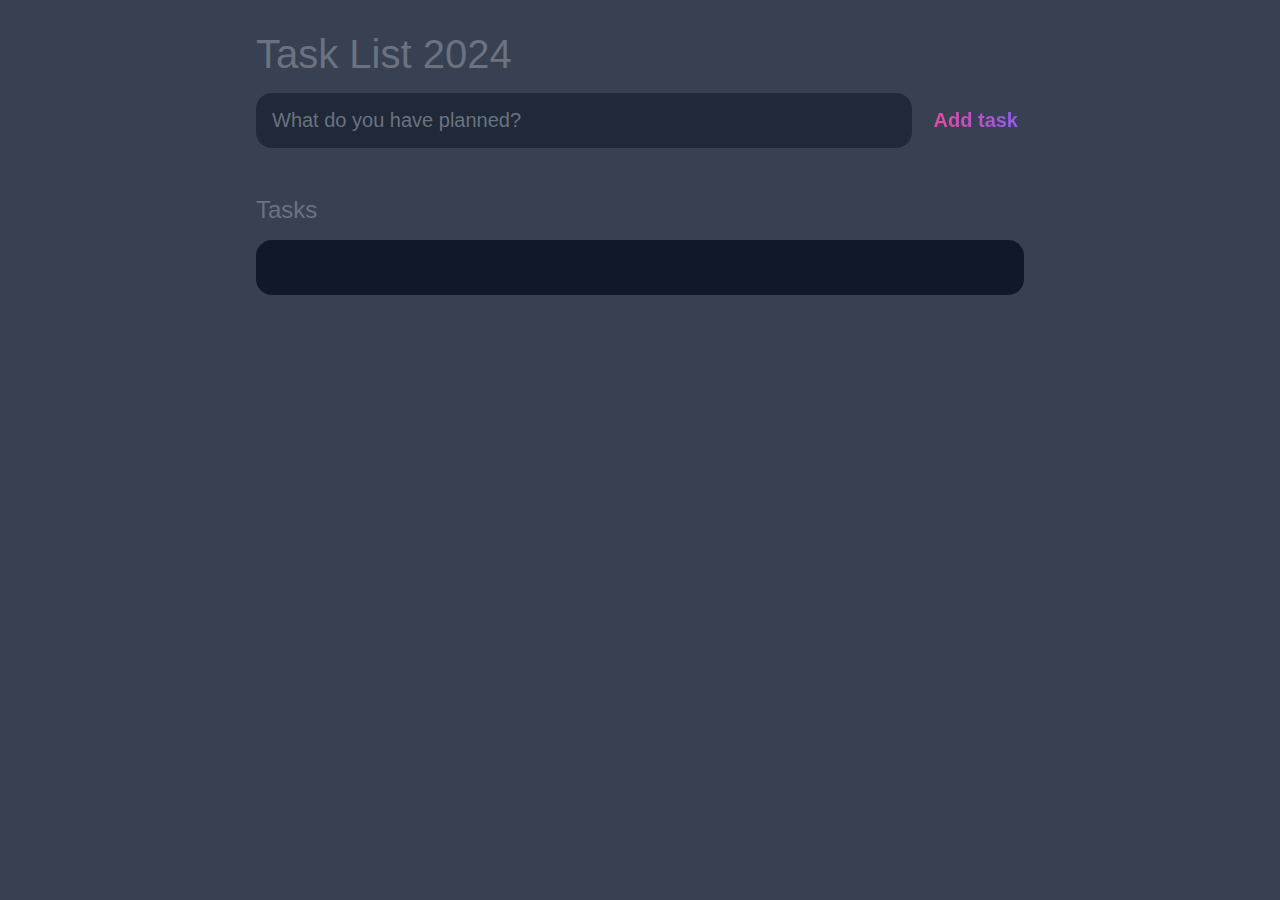
<file: WEB APPLICATION PROJECTS/To-do-list/index.html>
<!DOCTYPE html>
<html lang="en">
<head>
	<meta charset="UTF-8">
	<meta http-equiv="X-UA-Compatible" content="IE=edge">
	<meta name="viewport" content="width=device-width, initial-scale=1.0">
	<title>Task List 2024</title>

	<link rel="stylesheet" href="style.css" />
</head>
<body>
	
	<header>
		<h1>Task List 2024</h1>
		<form id="new-task-form">
			<input 
				type="text" name="new-task-input" id="new-task-input" placeholder="What do you have planned?" />
			<input 
				type="submit"
				id="new-task-submit" 
				value="Add task" />
		</form>
	</header>
	<main>
		<section class="task-list">
			<h2>Tasks</h2>

			<div id="tasks">

				 <div class="task">
					<div class="content">
						<input 
							type="text" 
							class="text" 
							value=""
							readonly>
					</div>
					<div class="actions">
						<button class="edit"></button>
						<button class="delete"></button>
					</div>
				</div>

			</div>
		</section>
	</main>

	<script src="script.js"></script>
</body>
</html>
</file>
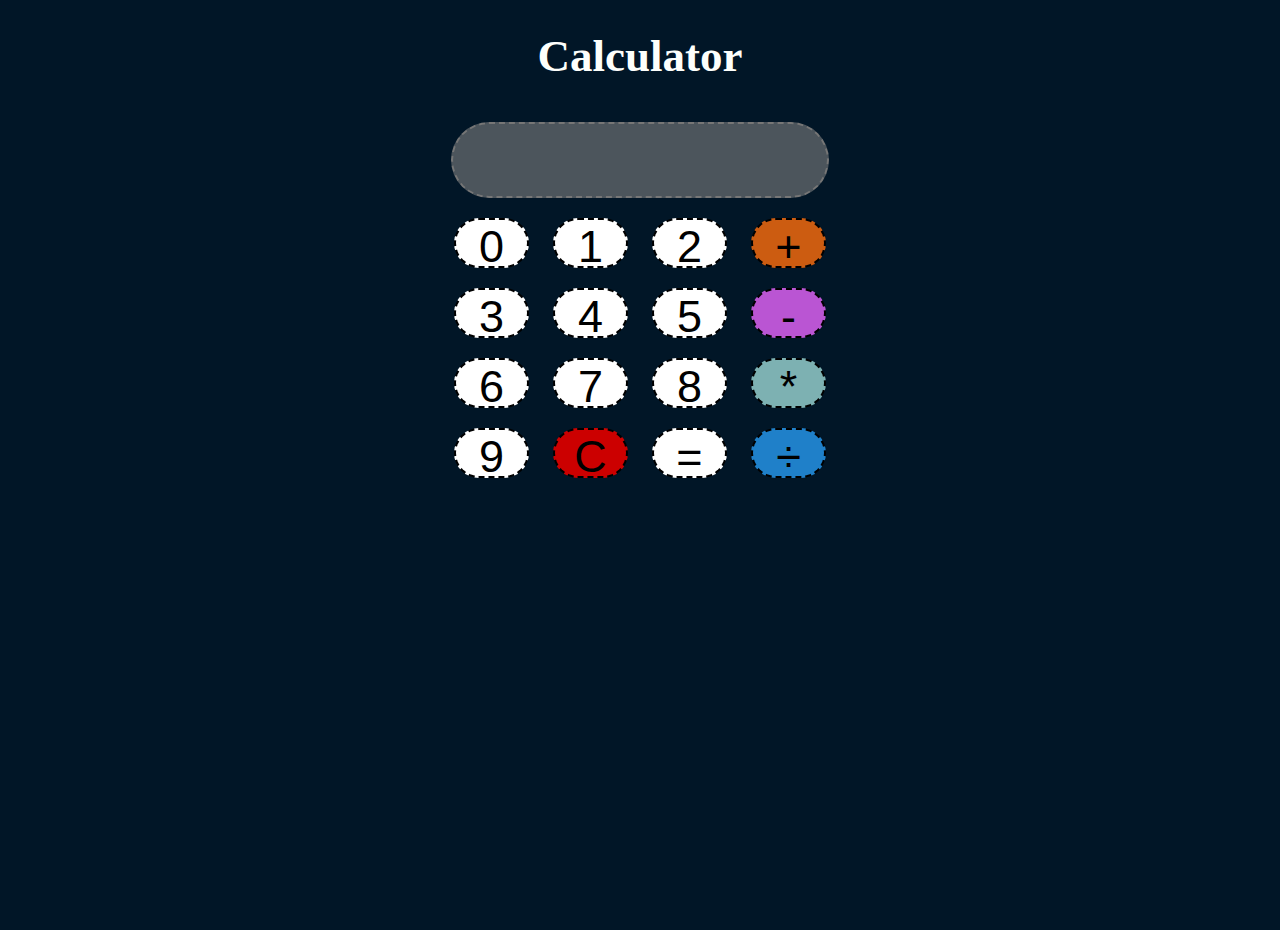
<file: WEB APPLICATION PROJECTS/calculator/calculator.html>
<!DOCTYPE html>
<html lang="en">
<head>
    <meta charset="UTF-8">
    <meta name="viewport" content="width=device-width, initial-scale=1.0">
    <title>Calculator</title>
    <link rel="shortcut icon" href="https://pngimg.com/d/calculator_PNG102230.png" type="image/x-icon">
    <link rel="stylesheet" href="style.css">
    
</head>

<body>
    <h1>Calculator</h1>
    <form action="" name="clc">
        
        <input type="text" name="display" style="width: 370px; height: 70px; background-color: #4c555c;color: white;"><br>
        <input  type="button" value="0" onclick="clc.display.value += '0'">
        <input  type="button" value="1" onclick="clc.display.value += '1'">
        <input  type="button" value="2" onclick="clc.display.value += '2'">
        <input  type="button" value="+" onclick="clc.display.value += '+'" style=" background-color: #cc5c11;"><br>
        <input  type="button" value="3" onclick="clc.display.value += '3'">
        <input  type="button" value="4" onclick="clc.display.value += '4'">
        <input  type="button" value="5" onclick="clc.display.value += '5'">
        <input  type="button" value="-" onclick="clc.display.value += '-'" style="background-color: #ba55d3;"><br>
        <input  type="button" value="6" onclick="clc.display.value += '6'">
        <input  type="button" value="7" onclick="clc.display.value += '7'">
        <input  type="button" value="8" onclick="clc.display.value += '8'">
        <input  type="button" value="*" onclick="clc.display.value += '*'" style="background-color: #7db1b2;"><br>
        <input  type="button" value="9" onclick="clc.display.value += '9'">
        <input  type="button" value="C" onclick="clc.display.value =''" style="background-color:#cc0000;">
        <input  type="button" value="=" onclick="clc.display.value =eval(clc.display.value)">
        <input  type="button" value="&#247;" onclick="clc.display.value += '/'" style="background-color: #1f80c9;">
    
    </form>
</body>
</html>
</file>
<file: WEB APPLICATION PROJECTS/To-do-list/style.css>
:root {
	--dark: #374151;
	--darker: #1F2937;
	--darkest: #111827;
	--grey: #6B7280;
	--pink: #EC4899;
	--purple: #8B5CF6;
	--light: #EEE;
}

* {
	margin: 0;
	box-sizing: border-box;
	font-family: "Fira sans", sans-serif;
}

body {
	display: flex;
	flex-direction: column;
	min-height: 100vh;
	color: #FFF;
	background-color: var(--dark);
}

header {
	padding: 2rem 1rem;
	max-width: 800px;
	width: 100%;
	margin: 0 auto;
}

header h1{ 
	font-size: 2.5rem;
	font-weight: 300;
	color: var(--grey);
	margin-bottom: 1rem;
}

#new-task-form {
	display: flex;;
}

input, button {
	appearance: none;
	border: none;
	outline: none;
	background:none;
}

#new-task-input {
	flex: 1 1 0%;
	background-color: var(--darker);
	padding: 1rem;
	border-radius: 1rem;
	margin-right: 1rem;
	color: var(--light);
	font-size: 1.25rem;
}

#new-task-input::placeholder {
	color: var(--grey);
}

#new-task-submit {
	color: var(--pink);
	font-size: 1.25rem;
	font-weight: 700;
	background-image: linear-gradient(to right, var(--pink), var(--purple));
	-webkit-background-clip: text;
	-webkit-text-fill-color: transparent;
	cursor: pointer;
	transition: 0.4s;
}

#new-task-submit:hover {
	opacity: 0.8;
}

#new-task-submit:active {
	opacity: 0.6;
}

main {
	flex: 1 1 0%;
	max-width: 800px;
	width: 100%;
	margin: 0 auto;
}

.task-list {
	padding: 1rem;
}

.task-list h2 {
	font-size: 1.5rem;
	font-weight: 300;
	color: var(--grey);
	margin-bottom: 1rem;
}

#tasks .task {
	display: flex;
	justify-content: space-between;
	background-color: var(--darkest);
	padding: 1rem;
	border-radius: 1rem;
	margin-bottom: 1rem;
}

.task .content {
	flex: 1 1 0%;
}

.task .content .text {
	color: var(--light);
	font-size: 1.125rem;
	width: 100%;
	display: block;
	transition: 0.4s;
}

.task .content .text:not(:read-only) {
	color: var(--pink);
}

.task .actions {
	display: flex;
	margin: 0 -0.5rem;
}

.task .actions button {
	cursor: pointer;
	margin: 0 0.5rem;
	font-size: 1.125rem;
	font-weight: 700;
	text-transform: uppercase;
	transition: 0.4s;
}

.task .actions button:hover {
	opacity: 0.8;
}

.task .actions button:active {
	opacity: 0.6;
}

.task .actions .edit {
	background-image: linear-gradient(to right, var(--pink), var(--purple));
	-webkit-background-clip: text;
	-webkit-text-fill-color: transparent;
}

.task .actions .delete {
	color: crimson;
}
</file>
<file: WEB APPLICATION PROJECTS/calculator/style.css>
body{
    margin: 0px;
    padding: 0px;
    background-color: #011627;
    color: #fdfffc;
    text-align: center;
    background-image: url(https://images.rawpixel.com/image_800/cHJpdmF0ZS9sci9pbWFnZXMvd2Vic2l0ZS8yMDIzLTA3L2pvYjE0NDgtYmFja2dyb3VuZC0wNGEteF8xLmpwZw.jpg);
    background-position: center;
    background-repeat: no-repeat;
    background-size: cover;
    height: 100vh;
}
h1{
    font-size: 45px;
}

input{
    width: 75px;
    height: 50px;
    font-size: 45px;
    border-radius: 40px;
    margin: 10px;
    background-color: white;
    color: black;
    border-style:dashed;

}

input:hover{
    background-color:yellow;
    cursor: pointer;
}

@media screen and (min-width:320px)  and (max-width:426px){
    body{
        height: 115vh;
        background-size: 900px;
        
    }
    h1{
        font-size: 28px;
    }
    
    input{
        width: 55px;
    height: 52px;
    font-size: 35px;
    border-radius: 40px;
    margin: 10px;
        
    }
}
</file>
